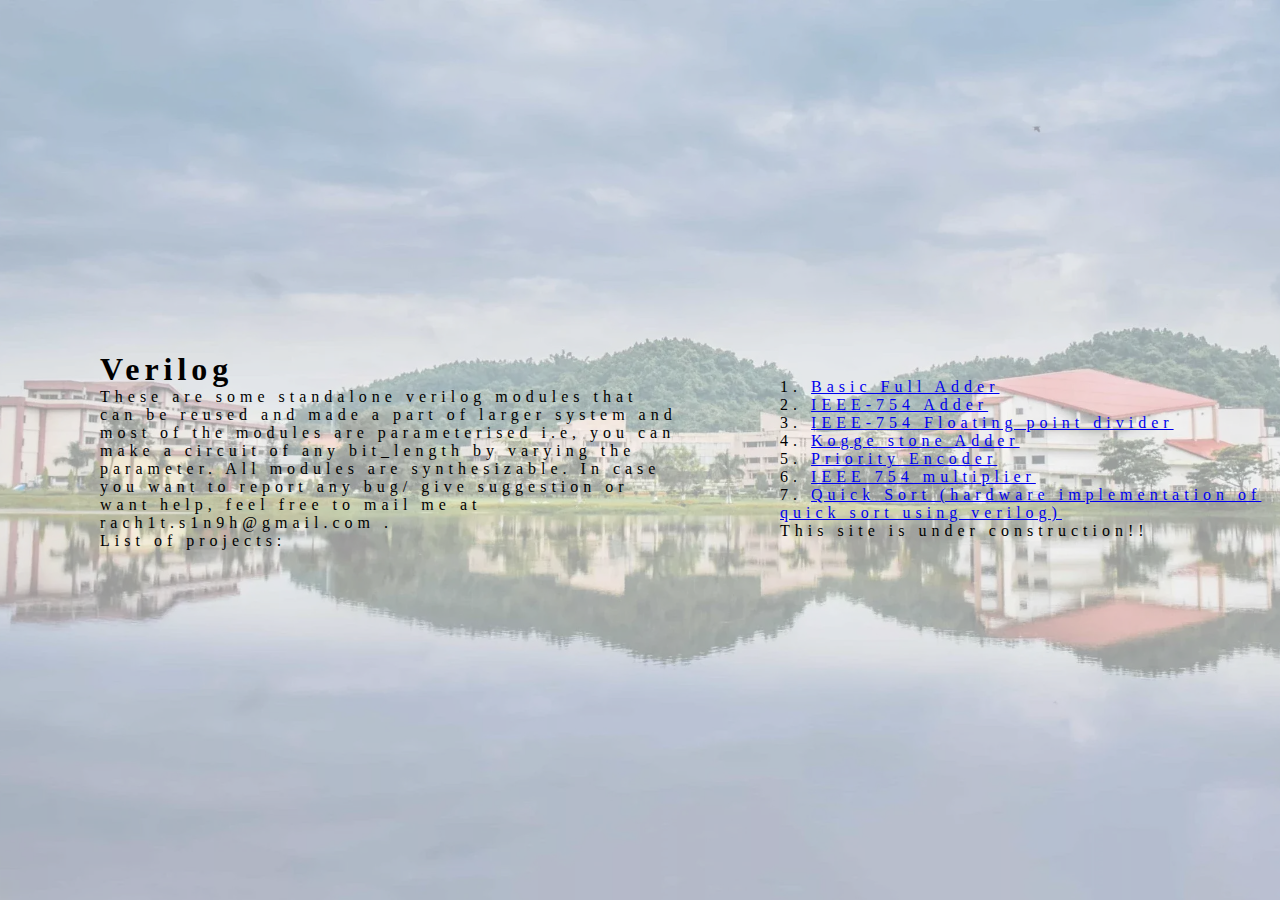
<file: index.html>
<!DOCTYPE html>
<html>
 <head>
  
  <meta charset=“UTF-8”>
  <meta name=“viewport” content=“width=device-width, initial-scale=1.0”>
  <meta http-equiv=“X-UA-Compatible” content=“ie=edge”>
  <meta name="google-site-verification" content="NOcBlSXtrB3Z4R4uGDdLbL05FwL780CGwwtost6ukfA" />
  <link rel="stylesheet" type="text/css" href="rac.css">
</head>
<body>
 <div class="Box">
  <div class = "Box_overlay">
    <div class = "small_box">
     <div class = "header">
      <h1> Verilog </h1>
    </div>
     <div class = "contennt"></div>
      These are some standalone verilog modules that can be reused and made a part of larger system and most of the modules are parameterised i.e,
       you can make a circuit of any bit_length by varying the parameter. All modules are synthesizable. In case you want to report any bug/ give 
       suggestion or want help, feel free to mail me at rach1t.s1n9h@gmail.com .
      <br> List of projects:
    </div>
   <div  class = "linkks">
    <br>
     1. <a href="https://github.com/Rach1t/Verilog/tree/main/Basic%20Full%20Adder">Basic Full Adder</a><br>
     2. <a href="https://github.com/Rach1t/Verilog/tree/main/IEEE-754%20Adder">IEEE-754 Adder</a><br>
     3. <a href="https://github.com/Rach1t/Verilog/tree/main/IEEE-754%20Floating%20Point%20Divider">IEEE-754 Floating point divider</a><br>
     4. <a href="https://github.com/Rach1t/Verilog/tree/main/Kogge%20Stone%20Adder">Kogge stone Adder</a><br>
     5. <a href="https://github.com/Rach1t/Verilog/tree/main/Priority%20Encoder">Priority Encoder</a><br>
     6. <a href="https://github.com/Rach1t/Verilog/tree/main/IEEE-754%20Multiplier">IEEE 754 multiplier</a><br>
     7. <a href="https://github.com/Rach1t/Verilog/tree/main/Quick%20Sort">Quick Sort (hardware implementation of quick sort using verilog)</a><br>
    This site is under construction!!
   </div>
   </div>
  </div>
 </div>
</body>
</html>
</file>
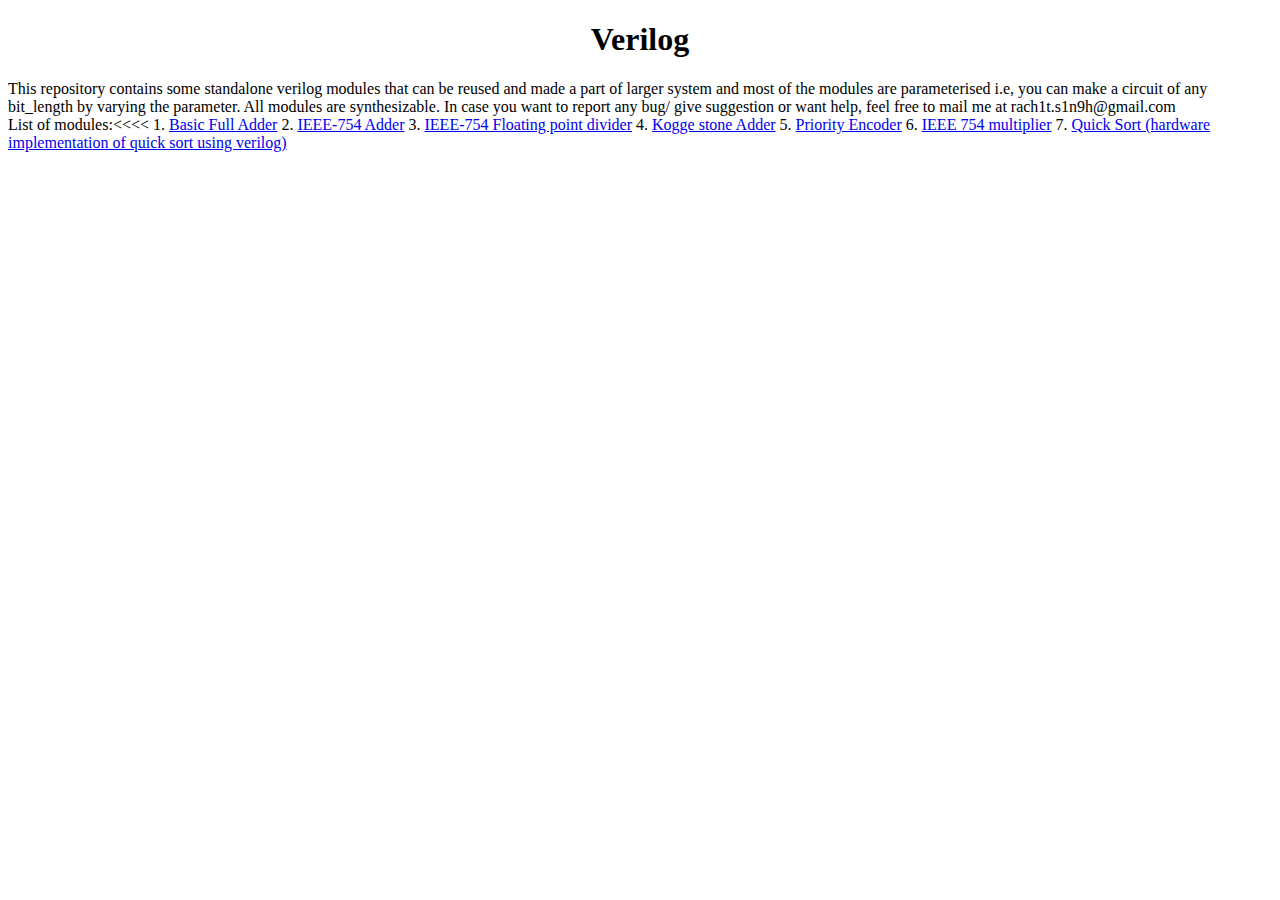
<file: page.html>
<!DOCTYPE html>
<html>
 <head>
<style>
h1 {text-align: center;}

div {text-align: center;}
</style>
</head>
<body>
  <h1> Verilog </h1>
This repository contains some standalone verilog modules that can be reused and made a part of larger system and most of the modules are parameterised i.e, you can make a circuit of any bit_length by varying the parameter. All modules are synthesizable. In case you want to report any bug/ give suggestion or want help, feel free to mail me at rach1t.s1n9h@gmail.com 
<br> List of modules:<<<<
1. <a href="https://github.com/Rach1t/Verilog/tree/main/Basic%20Full%20Adder">Basic Full Adder</a>
2. <a href="https://github.com/Rach1t/Verilog/tree/main/IEEE-754%20Adder">IEEE-754 Adder</a>
3. <a href="https://github.com/Rach1t/Verilog/tree/main/IEEE-754%20Floating%20Point%20Divider">IEEE-754 Floating point divider</a>
4. <a href="https://github.com/Rach1t/Verilog/tree/main/Kogge%20Stone%20Adder">Kogge stone Adder</a>
5. <a href="https://github.com/Rach1t/Verilog/tree/main/Priority%20Encoder">Priority Encoder</a>
6. <a href="https://github.com/Rach1t/Verilog/tree/main/IEEE-754%20Multiplier">IEEE 754 multiplier</a>
7. <a href="https://github.com/Rach1t/Verilog/tree/main/Quick%20Sort">Quick Sort (hardware implementation of quick sort using verilog)</a>
</body>
</html>
</file>
<file: rac.css>
*{
   padding:0px;
   margin:0px;
 }
.Box {
   padding:0px;
   margin:0px;
   width: 100%;
   height: 100vh;
   background-position: center;
   background-size: cover;
   background-image: url(website/ezgif.com-webp-to-jpg.jpg);
   }
.Box_overlay{
   padding:0px;
   margin:0px;
   width: 100%;
   height: 100vh;
   background-color: rgba(255, 255, 255, 0.6);
   display: flex;
   justify-content: center;
   align-items: center;
   color: black;
   letter-spacing: 5px;  
}
.small_box{
   margin:100px;
   width:70%;
}
</file>
